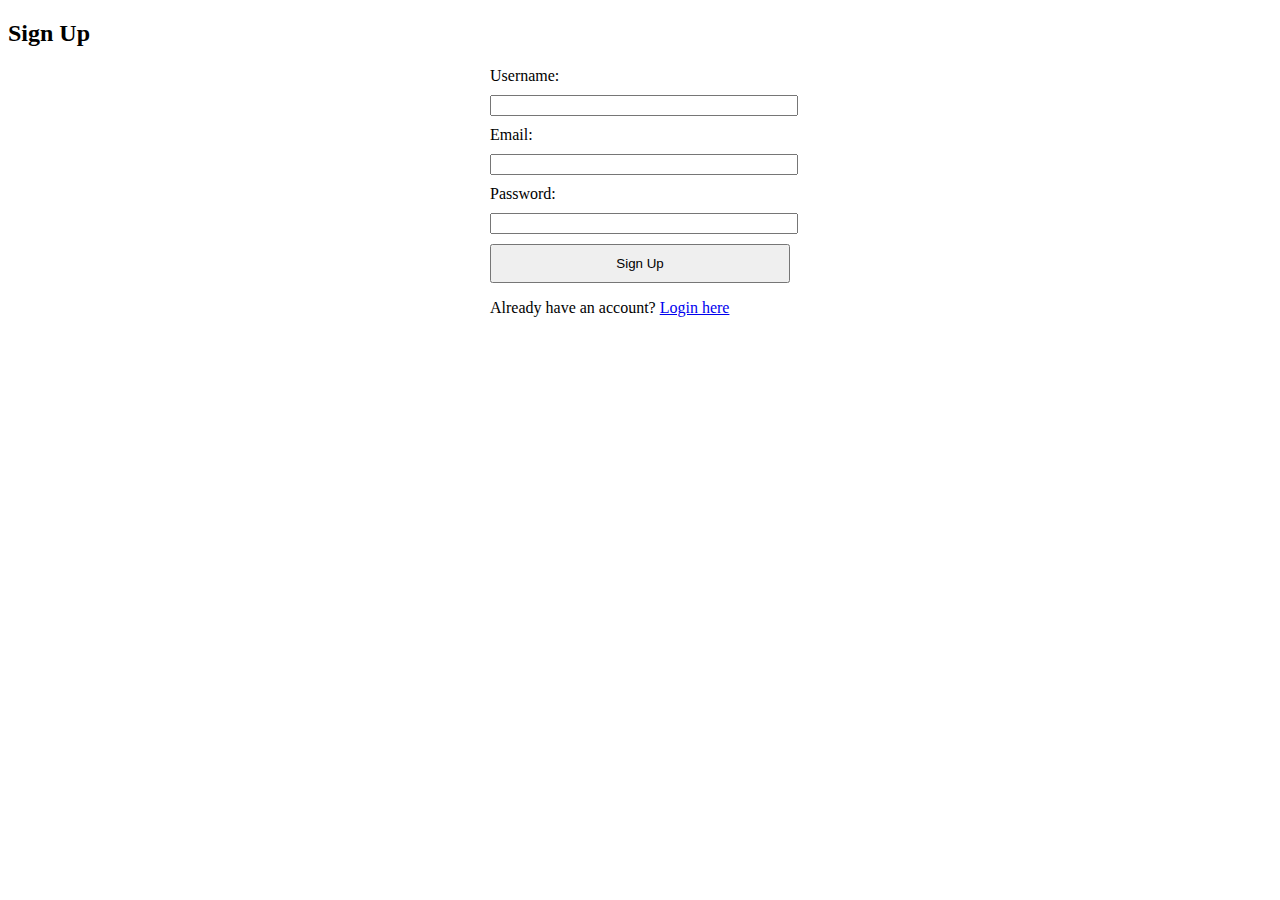
<file: app/Templates/signup.html>
<!DOCTYPE html>
<html>
<head>
    <title>Sign Up</title>
    <style>
        /* Add necessary styles */
        form { max-width: 300px; margin: 0 auto; }
        label, input { display: block; width: 100%; margin-bottom: 10px; }
        button { width: 100%; padding: 10px; }
    </style>
</head>
<body>
    <h2>Sign Up</h2>
    <!-- Sign Up Form -->
    <form id="signup-form" action="/signup" method="post">
        <label for="username">Username:</label>
        <input type="text" id="username" name="username" required>
        
        <label for="email">Email:</label>
        <input type="email" id="email" name="email" required>
        
        <label for="password">Password:</label>
        <input type="password" id="password" name="password" required>
        
        <button type="submit">Sign Up</button>
        
        <!-- Link to Login Page -->
        <p>Already have an account? <a href="/login">Login here</a></p>
    </form>

    <script>
        // JavaScript for redirecting to Purchase page after Sign Up
        document.getElementById('signup-form').addEventListener('submit', function(event) {
            event.preventDefault();
            
            // Perform Sign Up process (e.g., send form data to server)
            
            // Redirect to Purchase page after successful Sign Up
            window.location.href = '/purchase';
        });
    </script>
</body>
</html>
</file>
